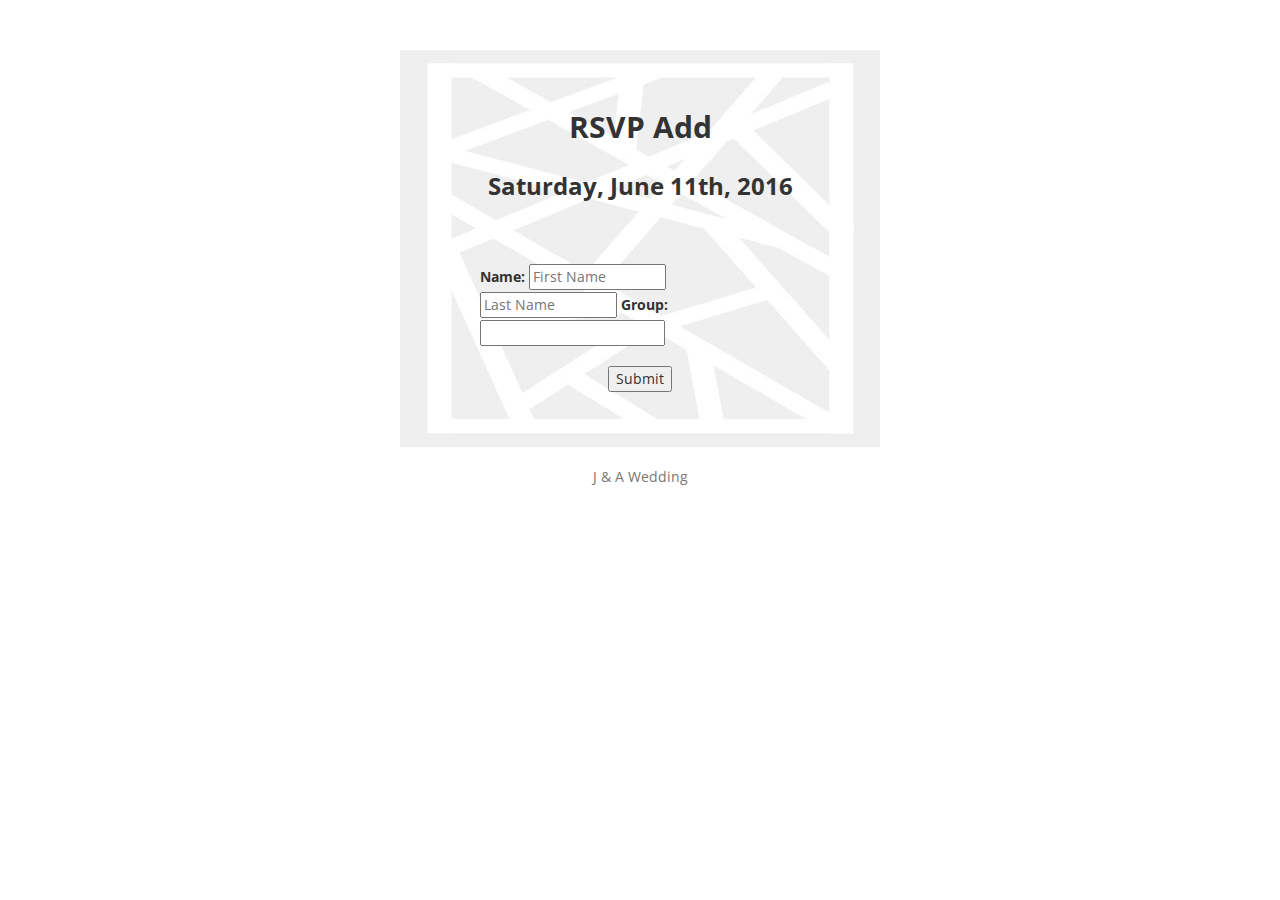
<file: rsvp_add.html>
<!DOCTYPE html PUBLIC "-//W3C//DTD XHTML 1.0 Transitional//EN" "http://www.w3.org/TR/xhtml1/DTD/xhtml1-transitional.dtd">
<html>
<head><title>J & A RSVP</title>
    <link rel="SHORTCUT ICON" href="/e/ref.ico" />
    <link rel="icon" href="image/favicon.ico">
    <link href='http://fonts.googleapis.com/css?family=Open+Sans:300' rel='stylesheet' type='text/css'>
    <link href='http://fonts.googleapis.com/css?family=Bad+Script' rel='stylesheet' type='text/css'>
    <link href='http://fonts.googleapis.com/css?family=Dancing+Script' rel='stylesheet' type='text/css'>
	<meta http-equiv="Content-Type" content="text/html; charset=UTF-8">
    <link href="css/bootstrap.min.css" rel="stylesheet">
    <link href="css/style.css" rel="stylesheet">

</head>
<body style="-webkit-text-size-adjust: none;margin: 0;padding: 0; font-family: 'Open Sans', sans-serif;">

<html xmlns="http://www.w3.org/1999/xhtml">

<style type="text/css">

h1 {
    font-size: 100px;
    font-weight: normal;
    font-family: 'Dancing Script', cursive;
}

h3 {
    font-family: 'Open Sans', sans-serif;
    font-weight: bold;
}

h2 {
    font-weight: bold;
}

td {
    padding: 5px;
}

th {
    padding: 5px;
}

@media all and (max-width: 600px){

	.frame {
		width:100% !important;
  		min-width: 320px !important;
	}


	.mobilehide {
		display: none !important;
	}

	.mobilestack {
		display: block !important;
		width: 100% !important;
		padding: 15px 10px 0 10px;
	}

  }

@media all and (max-width: 470px){

	.frame {
		width:100% !important;
	}


	.mobilefont {
		font-size: 14px !important;
 		line-height: 16px !important;
	}

	.mobilepad {
		padding: 15px 20px !important;
	}

  }

</style>

	<!--FRAME-->
    <div align="center" style="width: 480px; margin: auto;">
	<table class="frame" style="width: 480px; border-collapse:collapse; margin-top:50px; margin-botton:50px; text-align:left; background-image: url('image/wedding_rsvp_background.jpg'); background-repeat: no-repeat; background-size: 100% 100%;" align="center">
		<tr>
			<td style="text-align: center; padding: 40px 0 0 0;">
                <h2><b>RSVP Add</b></h2>
			</td>
		</tr>
		<tr>
			<td style="text-align: center; padding: 0px 40px 0 40px;">
                <h3>Saturday, June 11th, 2016</h3>
			</td>
		</tr>

		<tr>
			<td>
                <form id="rsvp-form" action="/rsvp/add" method="post">
                  <label> Name: </label>
                  <input type="text" name="first_name" size="14" placeholder="First Name">
                  <input type="text" name="last_name" size="14" placeholder="Last Name">
                  
                  <label> Group: </label>
                  <input type="number" name="group">

                  </br>
                  <div colspan="2" align="center" style="padding-top: 20px">
                  <input type="submit" value="Submit">
                  </div>
                </form>
            </td>
		</tr>
	</table>

    <div class="footer">
        <p>J & A Wedding</p>
    </div>
    </div>
</body>
</html>
</file>
<file: css/style.css>
form {
    margin: 50px 75px;
}

h1 {
    font-weight: bold;
}

.container {
    max-width: 700px;
    color: #A9A9A9;
    text-shadow: none;
}

.container a {
    color: #808080;
}

p {
    text-shadow: none;
}

body {
    font-family: 'Open Sans', sans-serif;
}

.embed-container {
    position: relative;
    padding-bottom: 56.25%;
    height: 0;
    overflow: hidden;
    max-width: 100%;
}

.embed-container iframe, .embed-container object, .embed-container embed {
    position: absolute;
    top: 0;
    left: 0;
    width: 100%;
    height: 100%;
}

.footer {
    color: #777;
    padding: 20px 0;
}

@font-face {
  font-family: 'Glyphicons Halflings';

  src: url('../fonts/glyphicons-halflings-regular.eot');
  src: url('../fonts/glyphicons-halflings-regular.eot?#iefix') format('embedded-opentype'), url('../fonts/glyphicons-halflings-regular.woff') format('woff'), url('../fonts/glyphicons-halflings-regular.ttf') format('truetype'), url('../fonts/glyphicons-halflings-regular.svg#glyphicons_halflingsregular') format('svg');
}
</file>
